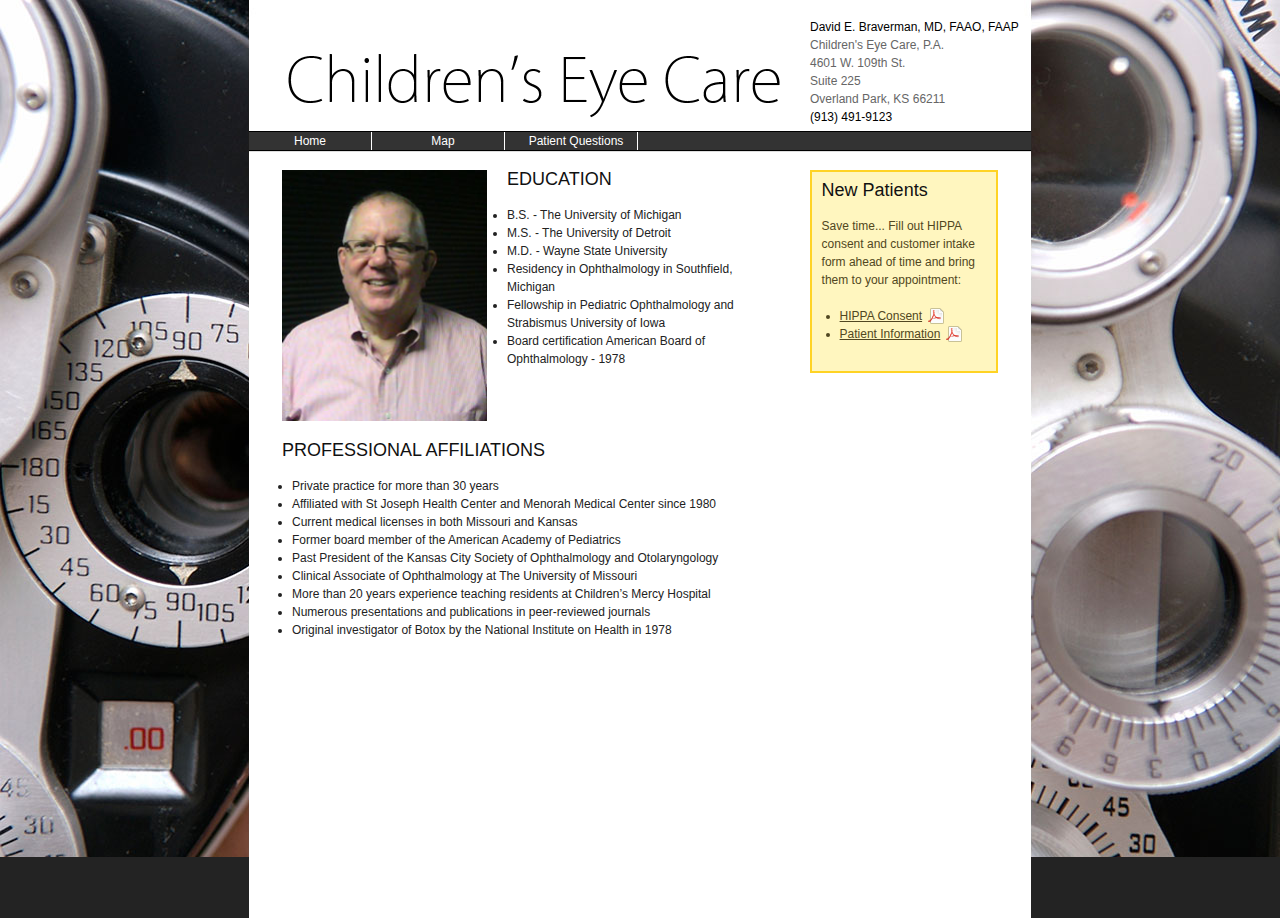
<file: index.html>
<!DOCTYPE HTML PUBLIC "-//W3C//DTD HTML 4.01//EN" "http://www.w3.org/TR/html4/strict.dtd">
<html>
<head>
<title>Children's Eye Care of Overland Park</title>
<link rel="stylesheet" href="css/blueprint/screen.css" type="text/css" media="screen, projection">
<link rel="stylesheet" href="css/blueprint/print.css" type="text/css" media="print">
<!--[if IE]><link rel="stylesheet" href="/css/blueprint/ie.css" type="text/css" media="screen, projection"><![endif]-->
<link rel="stylesheet" href="css/blueprint/plugins/link-icons/screen.css" type="text/css" media="screen, projection">
<link rel="stylesheet" href="css/eyecare.css" type="text/css" media="screen">
</head>
<body>
<div class="container content showgrid">
<div class="span-24 last header">
<div class="span-17">
<img src="images/headertext.gif">
</div>
<div class="span-7 last">
<div class="loud">David E. Braverman, MD, FAAO, FAAP</div>
<div class="quiet">Children's Eye Care, P.A.</div>
<div class="quiet">4601 W. 109th St.</div>
<div class="quiet">Suite 225</div>
<div class="quiet">Overland Park, KS 66211</div>
<div class="loud">(913) 491-9123</div>
</div>
</div>
<div class="span-24 last menubar">
<div class="span-4 menuitem">
<a href="index.html">Home</a>
</div>
<div class="span-4 menuitem">
<a href="map.html">Map</a>
</div>
<div class="span-4 menuitem">
<a href="http://www.aapos.org/displaycommon.cfm?an=1&subarticlenbr=231">Patient Questions</a>
</div>
<div class="span-12 last menuitem">
</div>
</div>
<hr/>
<div class="prepend-1 span-16 contentbody">
<img src="images/headshot205x250.jpg" width="205" heigh="250">
<h3>EDUCATION</h3>
<div>
<ul>
<li>B.S. - The University of Michigan</li>
<li>M.S. - The University of Detroit</li>
<li>M.D. - Wayne State University</li>
<li>Residency in Ophthalmology in Southfield, Michigan</li>
<li>Fellowship in Pediatric Ophthalmology and Strabismus University of Iowa</li>
<li>Board certification American Board of Ophthalmology - 1978</li>
</ul>
</div>
<h3 style="clear: left;">PROFESSIONAL AFFILIATIONS</h3>
<div>
<ul>
<li>Private practice for more than 30 years</li>
<li>Affiliated with St Joseph Health Center and Menorah Medical Center since 1980</li>
<li>Current medical licenses in both Missouri and Kansas</li>
<li>Former board member of the American Academy of Pediatrics</li>
<li>Past President of the Kansas City Society of Ophthalmology and Otolaryngology</li>
<li>Clinical Associate of Ophthalmology at The University of Missouri</li>
<li>More than 20 years experience teaching residents at Children’s Mercy Hospital</li>
<li>Numerous presentations and publications in peer-reviewed journals</li>
<li>Original investigator of Botox by the National Institute on Health in 1978</li>
</ul>
</div>
</p>
</div>
<div class="span-6 append-1 last">
<div class="notice">
<h3>New Patients</h3>
<p>
Save time... Fill out HIPPA consent and customer intake form ahead of time and
bring them to your appointment:</p>
<ul class="simple">
	<li><a href="pdf/hippa.pdf">HIPPA Consent</a></li>
	<li><a href="pdf/patientinfo.pdf">Patient Information</a></li>
</ul>
</div>
</div>
</div>
</body>
</html>
</file>
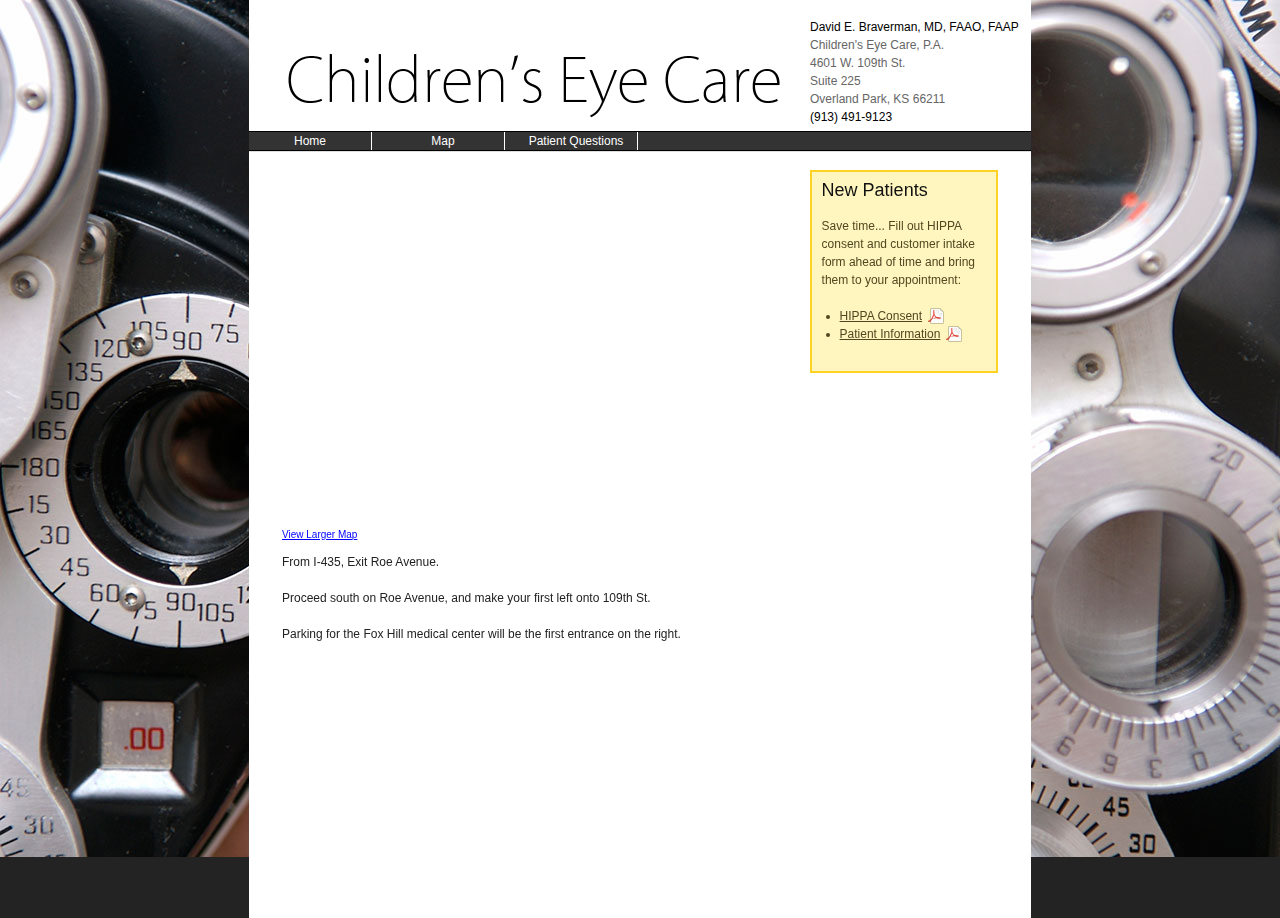
<file: map.html>
<!DOCTYPE HTML PUBLIC "-//W3C//DTD HTML 4.01//EN" "http://www.w3.org/TR/html4/strict.dtd">
<html>
<head>
<title>Children's Eye Care of Overland Park</title>
<link rel="stylesheet" href="css/blueprint/screen.css" type="text/css" media="screen, projection">
<link rel="stylesheet" href="css/blueprint/print.css" type="text/css" media="print">
<!--[if IE]><link rel="stylesheet" href="/css/blueprint/ie.css" type="text/css" media="screen, projection"><![endif]-->
<link rel="stylesheet" href="css/blueprint/plugins/link-icons/screen.css" type="text/css" media="screen, projection">
<link rel="stylesheet" href="css/eyecare.css" type="text/css" media="screen">
</head>
<body>
<div class="container content showgrid">
<div class="span-24 last header">
<div class="span-17">
<img src="images/headertext.gif">
</div>
<div class="span-7 last">
<div class="loud">David E. Braverman, MD, FAAO, FAAP</div>
<div class="quiet">Children's Eye Care, P.A.</div>
<div class="quiet">4601 W. 109th St.</div>
<div class="quiet">Suite 225</div>
<div class="quiet">Overland Park, KS 66211</div>
<div class="loud">(913) 491-9123</div>
</div>
</div>
<div class="span-24 last menubar">
<div class="span-4 menuitem">
<a href="index.html">Home</a>
</div>
<div class="span-4 menuitem">
<a href="map.html">Map</a>
</div>
<div class="span-4 menuitem">
<a href="http://www.aapos.org/displaycommon.cfm?an=1&subarticlenbr=231">Patient Questions</a>
</div>
<div class="span-12 last menuitem">
</div>
</div>
<hr/>
<div class="prepend-1 span-16 contentbody">
<div class="map">
<iframe width="425" height="350" frameborder="0" scrolling="no" marginheight="0"
marginwidth="0"
src="http://maps.google.com/maps?f=q&amp;source=s_q&amp;hl=en&amp;geocode=&amp;q=4601+W.+109th+St.,+overland+park,+ks&amp;sll=37.0625,-95.677068&amp;sspn=52.020054,69.345703&amp;ie=UTF8&amp;t=h&amp;ll=38.93925,-94.634771&amp;spn=0.023366,0.036478&amp;z=14&amp;iwloc=A&amp;output=embed"></iframe><br
/><small><a
href="http://maps.google.com/maps?f=q&amp;source=embed&amp;hl=en&amp;geocode=&amp;q=4601+W.+109th+St.,+overland+park,+ks&amp;sll=37.0625,-95.677068&amp;sspn=52.020054,69.345703&amp;ie=UTF8&amp;t=h&amp;ll=38.93925,-94.634771&amp;spn=0.023366,0.036478&amp;z=14&amp;iwloc=A"
style="color:#0000FF;text-align:left">View Larger Map</a></small></div>
<p>From I-435, Exit Roe Avenue.</p>
<p>Proceed south on Roe Avenue, and make your first left onto 109th St.</p>
<p>Parking for the Fox Hill medical center will be the first entrance on the right.</p>
</div>
<div class="span-6 append-1 last">
<div class="notice">
<h3>New Patients</h3>
<p>
Save time... Fill out HIPPA consent and customer intake form ahead of time and
bring them to your appointment:</p>
<ul class="simple">
	<li><a href="pdf/hippa.pdf">HIPPA Consent</a></li>
	<li><a href="pdf/patientinfo.pdf">Patient Information</a></li>
</ul>
</div>
</div>
</div>
</body>
</html>
</file>
<file: css/blueprint/screen.css>
/* -----------------------------------------------------------------------


 Blueprint CSS Framework 0.8
 http://blueprintcss.org

   * Copyright (c) 2007-Present. See LICENSE for more info.
   * See README for instructions on how to use Blueprint.
   * For credits and origins, see AUTHORS.
   * This is a compressed file. See the sources in the 'src' directory.

----------------------------------------------------------------------- */

/* reset.css */
html, body, div, span, object, iframe, h1, h2, h3, h4, h5, h6, p, blockquote, pre, a, abbr, acronym, address, code, del, dfn, em, img, q, dl, dt, dd, ol, ul, li, fieldset, form, label, legend, table, caption, tbody, tfoot, thead, tr, th, td {margin:0;padding:0;border:0;font-weight:inherit;font-style:inherit;font-size:100%;font-family:inherit;vertical-align:baseline;}
body {line-height:1.5;}
table {border-collapse:separate;border-spacing:0;}
caption, th, td {text-align:left;font-weight:normal;}
table, td, th {vertical-align:middle;}
blockquote:before, blockquote:after, q:before, q:after {content:"";}
blockquote, q {quotes:"" "";}
a img {border:none;}

/* typography.css */
body {font-size:75%;color:#222;background:#fff;font-family:"Helvetica Neue", Arial, Helvetica, sans-serif;}
h1, h2, h3, h4, h5, h6 {font-weight:normal;color:#111;}
h1 {font-size:3em;line-height:1;margin-bottom:0.5em;}
h2 {font-size:2em;margin-bottom:0.75em;}
h3 {font-size:1.5em;line-height:1;margin-bottom:1em;}
h4 {font-size:1.2em;line-height:1.25;margin-bottom:1.25em;}
h5 {font-size:1em;font-weight:bold;margin-bottom:1.5em;}
h6 {font-size:1em;font-weight:bold;}
h1 img, h2 img, h3 img, h4 img, h5 img, h6 img {margin:0;}
p {margin:0 0 1.5em;}
p img.left {float:left;margin:1.5em 1.5em 1.5em 0;padding:0;}
p img.right {float:right;margin:1.5em 0 1.5em 1.5em;}
a:focus, a:hover {color:#000;}
a {color:#009;text-decoration:underline;}
blockquote {margin:1.5em;color:#666;font-style:italic;}
strong {font-weight:bold;}
em, dfn {font-style:italic;}
dfn {font-weight:bold;}
sup, sub {line-height:0;}
abbr, acronym {border-bottom:1px dotted #666;}
address {margin:0 0 1.5em;font-style:italic;}
del {color:#666;}
pre {margin:1.5em 0;white-space:pre;}
pre, code, tt {font:1em 'andale mono', 'lucida console', monospace;line-height:1.5;}
li ul, li ol {margin:0 1.5em;}
ul, ol {margin:0 1.5em 1.5em 1.5em;}
ul {list-style-type:disc;}
ol {list-style-type:decimal;}
dl {margin:0 0 1.5em 0;}
dl dt {font-weight:bold;}
dd {margin-left:1.5em;}
table {margin-bottom:1.4em;width:100%;}
th {font-weight:bold;}
thead th {background:#c3d9ff;}
th, td, caption {padding:4px 10px 4px 5px;}
tr.even td {background:#e5ecf9;}
tfoot {font-style:italic;}
caption {background:#eee;}
.small {font-size:.8em;margin-bottom:1.875em;line-height:1.875em;}
.large {font-size:1.2em;line-height:2.5em;margin-bottom:1.25em;}
.hide {display:none;}
.quiet {color:#666;}
.loud {color:#000;}
.highlight {background:#ff0;}
.added {background:#060;color:#fff;}
.removed {background:#900;color:#fff;}
.first {margin-left:0;padding-left:0;}
.last {margin-right:0;padding-right:0;}
.top {margin-top:0;padding-top:0;}
.bottom {margin-bottom:0;padding-bottom:0;}

/* forms.css */
label {font-weight:bold;}
fieldset {padding:1.4em;margin:0 0 1.5em 0;border:1px solid #ccc;}
legend {font-weight:bold;font-size:1.2em;}
input.text, input.title, textarea, select {margin:0.5em 0;border:1px solid #bbb;}
input.text:focus, input.title:focus, textarea:focus, select:focus {border:1px solid #666;}
input.text, input.title {width:300px;padding:5px;}
input.title {font-size:1.5em;}
textarea {width:390px;height:250px;padding:5px;}
.error, .notice, .success {padding:.8em;margin-bottom:1em;border:2px solid #ddd;}
.error {background:#FBE3E4;color:#8a1f11;border-color:#FBC2C4;}
.notice {background:#FFF6BF;color:#514721;border-color:#FFD324;}
.success {background:#E6EFC2;color:#264409;border-color:#C6D880;}
.error a {color:#8a1f11;}
.notice a {color:#514721;}
.success a {color:#264409;}

/* grid.css */
/* A container should group all your columns. */
.container {
  width: 782px;
  margin: 0 auto;
}

/* Use this class on any div.span / container to see the grid. */
.showgrid { 
  background: url(src/grid.png); 
}

/* Body margin for a sensile default look. */
body {
  margin:1.5em 0;	
}


/* Columns
-------------------------------------------------------------- */

/* Sets up basic grid floating and margin. */
div.span-1, div.span-2, div.span-3, div.span-4, div.span-5, div.span-6, div.span-7, div.span-8, div.span-9, div.span-10, div.span-11, div.span-12, div.span-13, div.span-14, div.span-15, div.span-16, div.span-17, div.span-18, div.span-19, div.span-20, div.span-21, div.span-22, div.span-23, div.span-24 {float:left;margin-right: 10px;}

/* The last column in a row needs this class. */
div.last { margin-right: 0; }

/* Use these classes to set the width of a column. */
.span-1  { width: 23px;}
.span-2  { width: 56px;}
.span-3  { width: 89px;}
.span-4  { width: 122px;}
.span-5  { width: 155px;}
.span-6  { width: 188px;}
.span-7  { width: 221px;}
.span-8  { width: 254px;}
.span-9  { width: 287px;}
.span-10 { width: 320px;}
.span-11 { width: 353px;}
.span-12 { width: 386px;}
.span-13 { width: 419px;}
.span-14 { width: 452px;}
.span-15 { width: 485px;}
.span-16 { width: 518px;}
.span-17 { width: 551px;}
.span-18 { width: 584px;}
.span-19 { width: 617px;}
.span-20 { width: 650px;}
.span-21 { width: 683px;}
.span-22 { width: 716px;}
.span-23 { width: 749px;}
.span-24, div.span-24 { width: 782px; margin: 0; }


/* Add these to a column to append empty cols. */
.append-1  { padding-right: 33px;}
.append-2  { padding-right: 66px;}
.append-3  { padding-right: 99px;}
.append-4  { padding-right: 132px;}
.append-5  { padding-right: 165px;}
.append-6  { padding-right: 198px;}
.append-7  { padding-right: 231px;}
.append-8  { padding-right: 264px;}
.append-9  { padding-right: 297px;}
.append-10 { padding-right: 330px;}
.append-11 { padding-right: 363px;}
.append-12 { padding-right: 396px;}
.append-13 { padding-right: 429px;}
.append-14 { padding-right: 462px;}
.append-15 { padding-right: 495px;}
.append-16 { padding-right: 528px;}
.append-17 { padding-right: 561px;}
.append-18 { padding-right: 594px;}
.append-19 { padding-right: 627px;}
.append-20 { padding-right: 660px;}
.append-21 { padding-right: 693px;}
.append-22 { padding-right: 726px;}
.append-23 { padding-right: 759px;}


/* Add these to a column to prepend empty cols. */
.prepend-1  { padding-left: 33px;}
.prepend-2  { padding-left: 66px;}
.prepend-3  { padding-left: 99px;}
.prepend-4  { padding-left: 132px;}
.prepend-5  { padding-left: 165px;}
.prepend-6  { padding-left: 198px;}
.prepend-7  { padding-left: 231px;}
.prepend-8  { padding-left: 264px;}
.prepend-9  { padding-left: 297px;}
.prepend-10 { padding-left: 330px;}
.prepend-11 { padding-left: 363px;}
.prepend-12 { padding-left: 396px;}
.prepend-13 { padding-left: 429px;}
.prepend-14 { padding-left: 462px;}
.prepend-15 { padding-left: 495px;}
.prepend-16 { padding-left: 528px;}
.prepend-17 { padding-left: 561px;}
.prepend-18 { padding-left: 594px;}
.prepend-19 { padding-left: 627px;}
.prepend-20 { padding-left: 660px;}
.prepend-21 { padding-left: 693px;}
.prepend-22 { padding-left: 726px;}
.prepend-23 { padding-left: 759px;}



/* Border on right hand side of a column. */
div.border {
  padding-right:4px;
  margin-right:5px;
  border-right: 1px solid #eee;
}

/* Border with more whitespace, spans one column. */
div.colborder {
  padding-right:21px;
  margin-right:18px;
  border-right: 1px solid #eee;
}

/* Use these classes on an element to push it into the 
   next column, or to pull it into the previous column.  */

.pull-1 { margin-left: -33px;}
.pull-2 { margin-left: -66px;}
.pull-3 { margin-left: -99px;}
.pull-4 { margin-left: -132px;}
.pull-5 { margin-left: -165px;}
.pull-6 { margin-left: -198px;}
.pull-7 { margin-left: -231px;}
.pull-8 { margin-left: -264px;}
.pull-9 { margin-left: -297px;}
.pull-10 { margin-left: -330px;}
.pull-11 { margin-left: -363px;}
.pull-12 { margin-left: -396px;}
.pull-13 { margin-left: -429px;}
.pull-14 { margin-left: -462px;}
.pull-15 { margin-left: -495px;}
.pull-16 { margin-left: -528px;}
.pull-17 { margin-left: -561px;}
.pull-18 { margin-left: -594px;}
.pull-19 { margin-left: -627px;}
.pull-20 { margin-left: -660px;}
.pull-21 { margin-left: -693px;}
.pull-22 { margin-left: -726px;}
.pull-23 { margin-left: -759px;}
.pull-24 { margin-left: -792px;}

.pull-1, .pull-2, .pull-3, .pull-4, .pull-5, .pull-6, .pull-7, .pull-8, .pull-9, .pull-10, .pull-11, .pull-12, .pull-13, .pull-14, .pull-15, .pull-16, .pull-17, .pull-18, .pull-19, .pull-20, .pull-21, .pull-22, .pull-23, .pull-24 {float:left;position:relative;}


.push-1 { margin: 0 -33px 1.5em 33px;}
.push-2 { margin: 0 -66px 1.5em 66px;}
.push-3 { margin: 0 -99px 1.5em 99px;}
.push-4 { margin: 0 -132px 1.5em 132px;}
.push-5 { margin: 0 -165px 1.5em 165px;}
.push-6 { margin: 0 -198px 1.5em 198px;}
.push-7 { margin: 0 -231px 1.5em 231px;}
.push-8 { margin: 0 -264px 1.5em 264px;}
.push-9 { margin: 0 -297px 1.5em 297px;}
.push-10 { margin: 0 -330px 1.5em 330px;}
.push-11 { margin: 0 -363px 1.5em 363px;}
.push-12 { margin: 0 -396px 1.5em 396px;}
.push-13 { margin: 0 -429px 1.5em 429px;}
.push-14 { margin: 0 -462px 1.5em 462px;}
.push-15 { margin: 0 -495px 1.5em 495px;}
.push-16 { margin: 0 -528px 1.5em 528px;}
.push-17 { margin: 0 -561px 1.5em 561px;}
.push-18 { margin: 0 -594px 1.5em 594px;}
.push-19 { margin: 0 -627px 1.5em 627px;}
.push-20 { margin: 0 -660px 1.5em 660px;}
.push-21 { margin: 0 -693px 1.5em 693px;}
.push-22 { margin: 0 -726px 1.5em 726px;}
.push-23 { margin: 0 -759px 1.5em 759px;}
.push-24 { margin: 0 -792px 1.5em 792px;}

.push-1, .push-2, .push-3, .push-4, .push-5, .push-6, .push-7, .push-8, .push-9, .push-10, .push-11, .push-12, .push-13, .push-14, .push-15, .push-16, .push-17, .push-18, .push-19, .push-20, .push-21, .push-22, .push-23, .push-24 {float:right;position:relative;}



/* Misc classes and elements
-------------------------------------------------------------- */

/* Use a .box to create a padded box inside a column.  */ 
.box { 
  padding: 1.5em; 
  margin-bottom: 1.5em; 
  background: #E5ECF9; 
}

/* Use this to create a horizontal ruler across a column. */
hr {
  background: #ddd; 
  color: #ddd;
  clear: both; 
  float: none; 
  width: 100%; 
  height: .1em;
  margin: 0 0 1.45em;
  border: none; 
}
hr.space {
  background: #fff;
  color: #fff;
}


/* Clearing floats without extra markup
   Based on How To Clear Floats Without Structural Markup by PiE
   [http://www.positioniseverything.net/easyclearing.html] */

.clearfix:after, .container:after {
    content: "."; 
    display: block; 
    height: 0; 
    clear: both; 
    visibility: hidden;
}
.clearfix, .container {display: inline-block;}
* html .clearfix,
* html .container {height: 1%;}
.clearfix, .container {display: block;}

/* Regular clearing
   apply to column that should drop below previous ones. */

.clear { clear:both; }
</file>
<file: css/blueprint/print.css>
/* -----------------------------------------------------------------------


 Blueprint CSS Framework 0.8
 http://blueprintcss.org

   * Copyright (c) 2007-Present. See LICENSE for more info.
   * See README for instructions on how to use Blueprint.
   * For credits and origins, see AUTHORS.
   * This is a compressed file. See the sources in the 'src' directory.

----------------------------------------------------------------------- */

/* print.css */
body {line-height:1.5;font-family:"Helvetica Neue", Arial, Helvetica, sans-serif;color:#000;background:none;font-size:10pt;}
.container {background:none;}
hr {background:#ccc;color:#ccc;width:100%;height:2px;margin:2em 0;padding:0;border:none;}
hr.space {background:#fff;color:#fff;}
h1, h2, h3, h4, h5, h6 {font-family:"Helvetica Neue", Arial, "Lucida Grande", sans-serif;}
code {font:.9em "Courier New", Monaco, Courier, monospace;}
img {float:left;margin:1.5em 1.5em 1.5em 0;}
a img {border:none;}
p img.top {margin-top:0;}
blockquote {margin:1.5em;padding:1em;font-style:italic;font-size:.9em;}
.small {font-size:.9em;}
.large {font-size:1.1em;}
.quiet {color:#999;}
.hide {display:none;}
a:link, a:visited {background:transparent;font-weight:700;text-decoration:underline;}
a:link:after, a:visited:after {content:" (" attr(href) ")";font-size:90%;}
</file>
<file: css/blueprint/ie.css>
/* -----------------------------------------------------------------------


 Blueprint CSS Framework 0.8
 http://blueprintcss.org

   * Copyright (c) 2007-Present. See LICENSE for more info.
   * See README for instructions on how to use Blueprint.
   * For credits and origins, see AUTHORS.
   * This is a compressed file. See the sources in the 'src' directory.

----------------------------------------------------------------------- */

/* ie.css */
body {text-align:center;}
.container {text-align:left;}
* html .column, * html div.span-1, * html div.span-2, * html div.span-3, * html div.span-4, * html div.span-5, * html div.span-6, * html div.span-7, * html div.span-8, * html div.span-9, * html div.span-10, * html div.span-11, * html div.span-12, * html div.span-13, * html div.span-14, * html div.span-15, * html div.span-16, * html div.span-17, * html div.span-18, * html div.span-19, * html div.span-20, * html div.span-21, * html div.span-22, * html div.span-23, * html div.span-24 {overflow-x:hidden;}
* html legend {margin:0px -8px 16px 0;padding:0;}
ol {margin-left:2em;}
sup {vertical-align:text-top;}
sub {vertical-align:text-bottom;}
html>body p code {*white-space:normal;}
hr {margin:-8px auto 11px;}
img {-ms-interpolation-mode:bicubic;}
.clearfix, .container {display:inline-block;}
* html .clearfix, * html .container {height:1%;}
fieldset {padding-top:0;}
</file>
<file: css/blueprint/plugins/link-icons/screen.css>
/* -------------------------------------------------------------- 
  
   link-icons.css
   * Icons for links based on protocol or file type.
   
   See the Readme file in this folder for additional instructions.

-------------------------------------------------------------- */

/* Use this class if a link gets an icon when it shouldn't. */
body a.noicon { 
	background:transparent none !important; 
	padding:0 !important; 
	margin:0 !important; 
}

/* Make sure the icons are not cut */
/*a[href^="http:"], */
a[href^="mailto:"], /* a[href^="http:"]:visited, */
a[href$=".pdf"], a[href$=".doc"], a[href$=".xls"], a[href$=".rss"], 
a[href$=".rdf"], a[href^="aim:"] {
  padding:2px 22px 2px 0;
  margin:-2px 0;
  background-repeat: no-repeat;
  background-position: right center;
}

/* External links */
/*a[href^="http:"]          { background-image: url(icons/external.png); } */
a[href^="mailto:"]        { background-image: url(icons/email.png); }
/*a[href^="http:"]:visited  { background-image: url(icons/visited.png); } */

/* Files */
a[href$=".pdf"]   { background-image: url(icons/pdf.png); }  
a[href$=".doc"]   { background-image: url(icons/doc.png); }  
a[href$=".xls"]   { background-image: url(icons/xls.png); }  
 
/* Misc */
a[href$=".rss"], 
a[href$=".rdf"]   { background-image: url(icons/feed.png); }
a[href^="aim:"]   { background-image: url(icons/im.png); }
</file>
<file: css/eyecare.css>
html {
    height: 100%;
}
body {
    background: #232323 url(../images/background/maskedphoropter1280.jpg) no-repeat scroll center top;
    height: 100%;
}
.content {
    background: #FFFFFF;
    height: 100%;
}
.menubar {
    background: #333333;
    border-top: 1px #000000 solid;
    border-bottom: 1px #000000 solid;
}
.menuitem {
    text-align: center;
    border-right: 1px #ffffff solid;
}
.menuitem a:link, .menuitem a:visited {
    color: #ffffff;
    text-decoration: none;
}
.menuitem a:hover {
    color: #cc0000;
}
.map {
    width: 425px; 
    padding-right: 10px;
    margin-bottom: 10px;
}
.contentbody img {
    float: left; 
    margin-right: 20px;
    margin-bottom: 20px;
}
.contentbody ul {
    margin-left: 10px;
}
</file>
